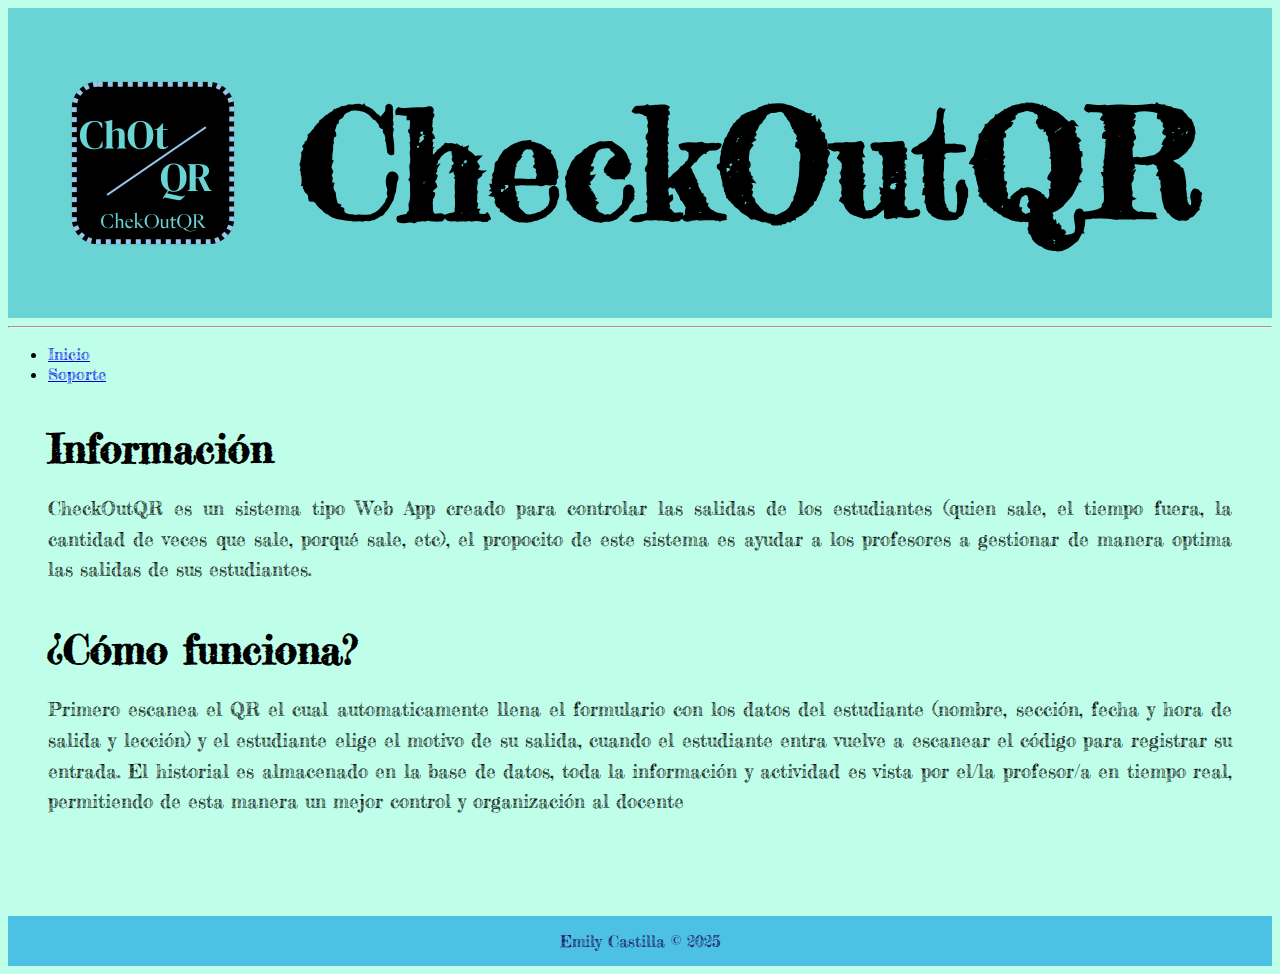
<file: information.html>
<!DOCTYPE html>
<html>
    <head>
        <meta charset="utf-8"/> 
        <title> ChekOutQR </title>
    <link rel="preconnect" href="https://fonts.googleapis.com">
    <link rel="preconnect" href="https://fonts.gstatic.com" crossorigin>
    <link href="https://fonts.googleapis.com/css2?family=Fredericka+the+Great&display=swap" rel="stylesheet">
    <link rel="stylesheet" href="style.css">
</head> 
    
    <body> 
         
        

       <style>
       .fondo-rectangulo {
    background-color: #6ad4d4; 
    padding: 30px 20px; 
    text-align: center;
     display: flex;           
    align-items: center;      
    gap: 20px; 
        }
  .titulo-grande {
    font-size: 150px;
    font-weight: bold;
    text-align: center;
  }

  .logo {
    width: 250px;
    height: 250px;
    object-fit: contain;    
  }

  h1 {
    font-size: 2.5rem; /* Aumentar tamaño del título */
    text-align: left;
    margin-top: 40px;  /* Espacio superior */
    margin-bottom: 20px;
    margin-left: 40px;
  }

  p {
    font-size: 1.2rem; /* Aumentar tamaño del contenido */
    line-height: 1.6;  /* Aumentar el interlineado para mejor legibilidad */
    margin-left: 40px; /* Margen izquierdo */
    margin-right: 40px; /* Margen derecho */
    text-align: justify; /* Alineación justificada */
  }
</style>


</style>
    <div class="fondo-rectangulo">
        <img class="logo" alt="Logo CheckOutQR" src="img/ChekOutQR_2.2.png">
        <div class="titulo-grande">CheckOutQR</div>
    </div>

        <hr> 
        
    <nav>
      <ul>
         <li><a href="index.html">
           Inicio</a>
          </li>
          <li><a href="soporte.html">
           Soporte</a>
          </li>
      </ul>
  </nav>

        <h1>Información</h1>
        <p>
          CheckOutQR es un sistema tipo Web App creado para controlar las salidas de los estudiantes (quien sale, el tiempo fuera, la cantidad de veces que sale, porqué sale, etc), el propocito de este sistema es ayudar a los profesores a gestionar de manera optima las salidas de sus estudiantes. 

        </p>
        
        <h1>¿Cómo funciona?</h1>
        <p>Primero escanea el QR el cual automaticamente llena el formulario con los datos del estudiante (nombre, sección, fecha y hora de salida y lección) y el estudiante elige el motivo de su salida, cuando el estudiante entra vuelve a escanear el código para registrar su entrada. El historial es almacenado en la base de datos, toda la información y actividad es vista por el/la profesor/a en tiempo real, permitiendo de esta manera un mejor control y organización al docente</p>
<br><br><br><br>






        <style>
  footer {
    background-color: #4dc1e4;   /*fondo*/
    color: rgb(23, 0, 85);       /*Texto*/   
    padding: 15px 20px;      
    text-align: center;      
  }
</style>


<footer>
  Emily Castilla &copy; 2025
</footer>

</body>
</html>
</file>
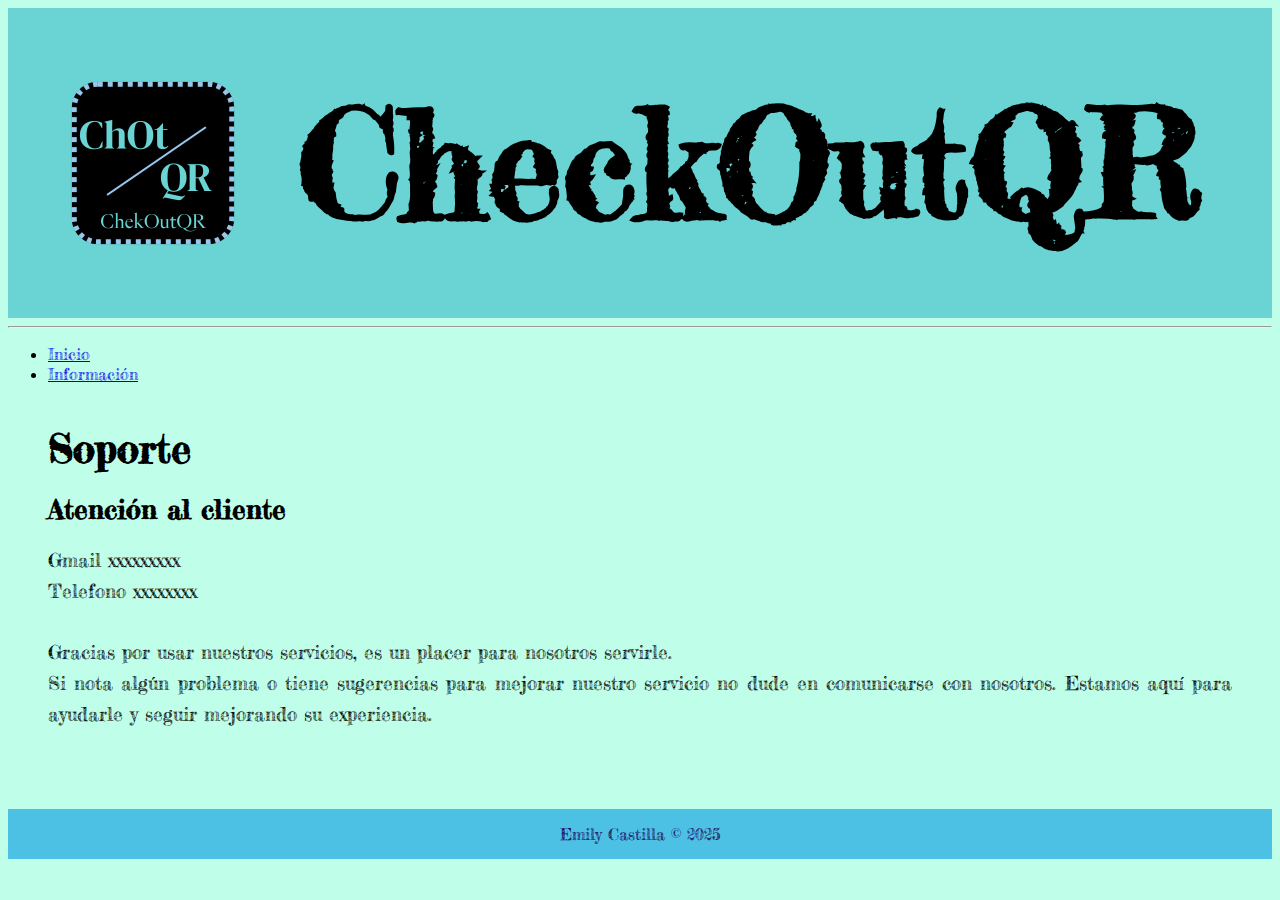
<file: soporte.html>
<!DOCTYPE html>
<html>
    <head>
        <meta charset="utf-8"/> 
        <title> ChekOutQR </title>
    <link rel="preconnect" href="https://fonts.googleapis.com">
    <link rel="preconnect" href="https://fonts.gstatic.com" crossorigin>
    <link href="https://fonts.googleapis.com/css2?family=Fredericka+the+Great&display=swap" rel="stylesheet">
    <link rel="stylesheet" href="style.css">
</head> 
    
    <body> 
         
        

       <style>
       .fondo-rectangulo {
    background-color: #6ad4d4; 
    padding: 30px 20px; 
    text-align: center;
     display: flex;           
    align-items: center;      
    gap: 20px; 
        }
  .titulo-grande {
    font-size: 150px;
    font-weight: bold;
    text-align: center;
  }

  .logo {
    width: 250px;
    height: 250px;
    object-fit: contain;    
  }

  h1 {
    font-size: 2.5rem; 
    text-align: left;
    margin-top: 40px;  
    margin-bottom: 20px;
    margin-left: 40px;
  }

  h2 {
    font-size: 1.7rem; 
    line-height: 1;  
    margin-left: 40px;
    margin-right: 40px; 
    text-align: justify; 
  }

  p {
    font-size: 1.2rem; 
    line-height: 1.6;  
    margin-left: 40px; 
    margin-right: 40px; 
    text-align: justify;
  }
</style>


</style>
    <div class="fondo-rectangulo">
        <img class="logo" alt="Logo CheckOutQR" src="img/ChekOutQR_2.2.png">
        <div class="titulo-grande">CheckOutQR</div>
    </div>

        <hr> 
        
    <nav>
      <ul>
         <li><a href="index.html">
           Inicio</a>
          </li>
          <li><a href="information.html">
           Información</a>
          </li>
      </ul>
  </nav>

        <h1>Soporte</h1>
       <h2>Atención al cliente</h2> 
<p> Gmail xxxxxxxxx <br>
Telefono xxxxxxxx <br><br>
Gracias por usar nuestros servicios, es un placer para nosotros servirle. <br> 
Si nota algún problema o tiene sugerencias para mejorar nuestro servicio no dude en comunicarse con nosotros. Estamos aquí para ayudarle y seguir mejorando su experiencia.</p>
<br><br><br>

   <style>
  footer {
    background-color: #4dc1e4;   /*fondo*/
    color: rgb(23, 0, 85);       /*Texto*/   
    padding: 15px 20px;      
    text-align: center;      
  }
</style>


<footer>
  Emily Castilla &copy; 2025
</footer>

</body>
</html>
</file>
<file: style.css>
body{
  font-family: "Fredericka the Great", serif;
  font-weight: 400;
  font-style: normal;
  background-color:rgb(191, 255, 233);
}


#cajaTexto {
  display: none;
  margin-top: 10px;
} 

.modal {
  display: none; /* oculto por defecto */
  position: fixed; 
  z-index: 1000; 
  left: 0;
  top: 0;
  width: 100%; 
  height: 100%; 
  overflow: auto; 
  background-color: rgba(0,0,0,0.5); /* fondo semitransparente */
}

.modal-content {
  background-color: #fefefe;
  margin: 15% auto; /* 15% desde arriba y centrado */
  padding: 20px;
  border-radius: 10px;
  width: 80%;
  max-width: 400px;
  box-shadow: 0 5px 15px rgba(0,0,0,0.3);
  text-align: center;
}

.cerrar {
  color: #aaa;
  float: right;
  font-size: 28px;
  font-weight: bold;
  cursor: pointer;
}

.cerrar:hover {
  color: black;
}


/*#container{

}

.article{
    
}*/
</file>
